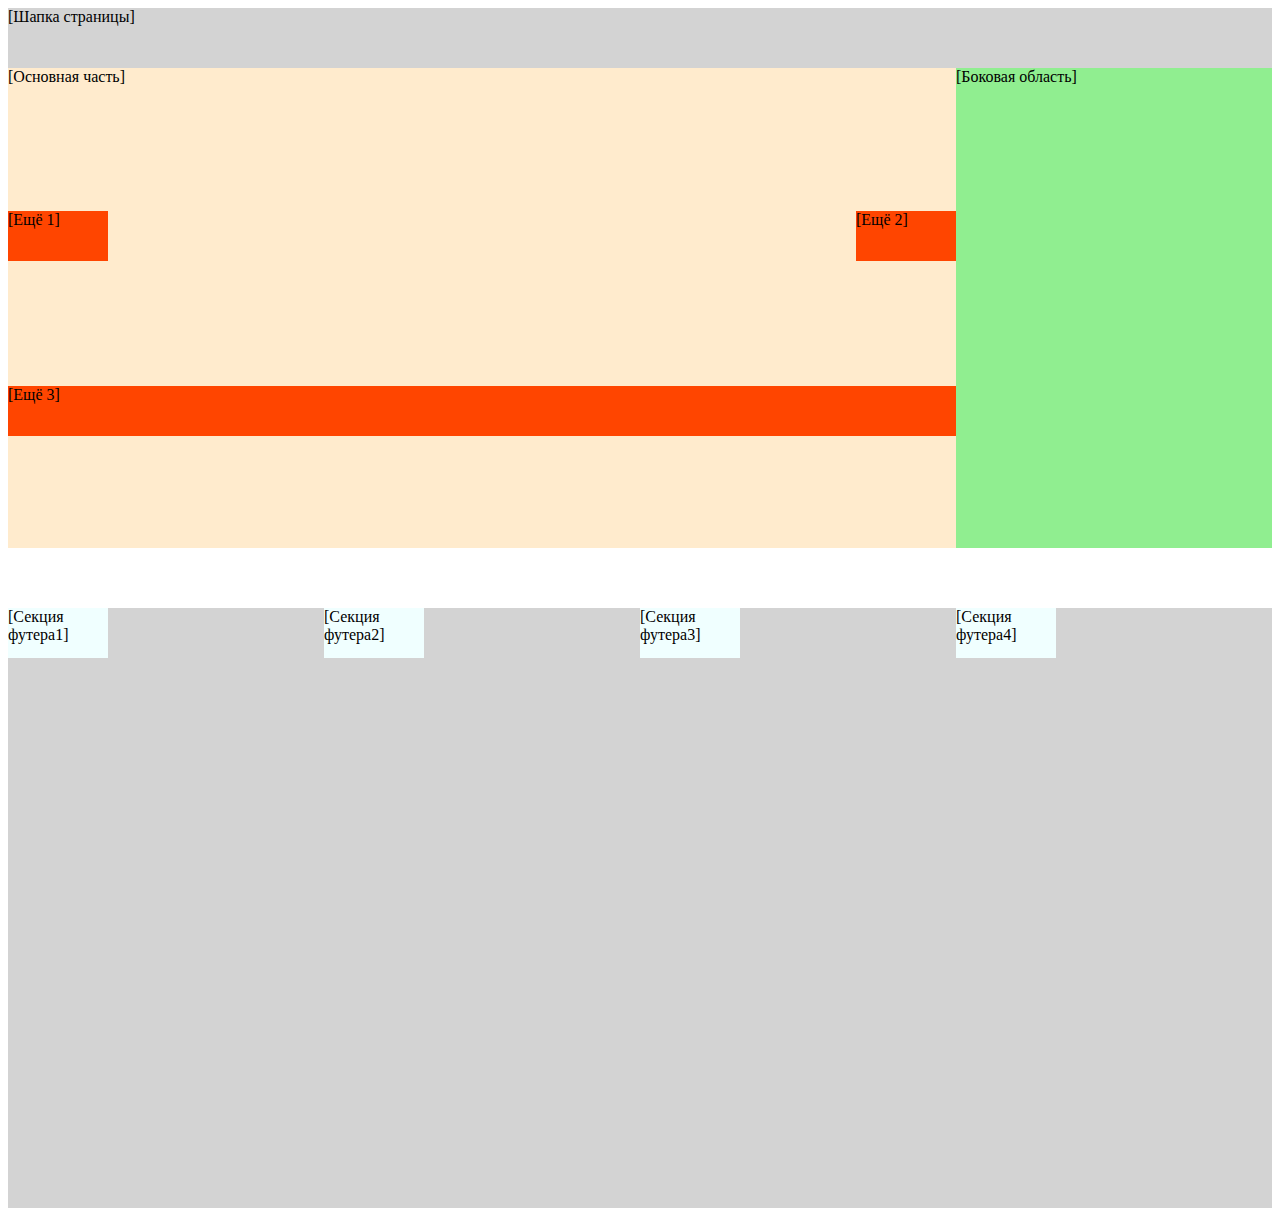
<file: week6/grid таблица/index.html>
<!DOCTYPE html>
<html>
    <head> 
        <title> Grid разметка </title>
        <link rel="stylesheet" href="styles/style.css">
    </head>
    <body>
        <div class="grid">
            <div class="grid-item grid-item1">
                [Шапка страницы]
            </div>
            <div class="grid-item grid-item2">
                [Основная часть]
                <div class="grid grid-2 grid-more"> 
                    <div class="one-more"> 
                    [Ещё 1]
                    </div>
                    <div class="two-more"> 
                    [Ещё 2]
                    </div>
                    <div class="three-more"> 
                    [Ещё 3]
                    </div>
                </div>
            </div>
            <div class="grid-item grid-item3">
                [Боковая область]
            </div>
        </div>
    </body>
    <footer>
        <div class="footer">
            <div class="grid grid-3 grid-footer"> 
                <div class="grid-item grid-item4">
                [Секция футера1]
                </div>
                <div class="grid-item grid-item5">
                [Секция футера2]
                </div>
                <div class="grid-item grid-item6">
                [Секция футера3]
                </div>
                <div class="grid-item grid-item7">
                [Секция футера4]
                </div>
            </div>
        </div>
    </footer>
</html>
</file>
<file: week6/grid таблица/styles/style.css>
.grid {
    display: grid;
    width: 100%;
    height: 600px;
    grid-template-areas:
        "header header header header"
        "main main main aside"
        "main main main aside"
        "footer footer footer footer";
    grid-template-columns: 1fr 1fr 1fr 1fr;
    grid-template-rows: 10% 1fr 1fr 10%;
}

.grid-item1 {
    display: grid;
    grid-area: header;
    background-color: #D3D3D3;
}

.grid-item2 {
    display: grid;
    grid-area: main;
    background-color: #FFEBCD;
}

.grid-item3 {
    display: grid;
    grid-area: aside;
    background-color: #90EE90;
}

.footer {
    background-color: #D3D3D3;
}

.grid-2 {
    display: grid;
    grid-template-areas:
        "more1 more2"
        "more3 more3";
    grid-template-columns: 1fr 1fr;
    grid-template-rows: 1fr 1fr;
}

.one-more {
    display: grid;
    width: 100px;
    height: 50px;
    grid-area: more1;
    align-self: center;
    background-color: #FF4500;

}

.two-more {
    display: grid;
    width: 100px;
    height: 50px;
    grid-area: more2;
    background-color: #FF4500;
    justify-self: end;
    align-self: center;

}

.three-more {
    display: grid;
    height: 50px;
    grid-area: more3;
    background-color: #FF4500;

}

.grid-item4 {
    width: 100px;
    height: 50px;
    background-color: #F0FFFF;
}

.grid-item5 {
    width: 100px;
    height: 50px;
    background-color: #F0FFFF;
}

.grid-item6 {
    width: 100px;
    height: 50px;
    background-color: #F0FFFF;
}

.grid-item7 {
    width: 100px;
    height: 50px;
    background-color: #F0FFFF;
}
</file>
